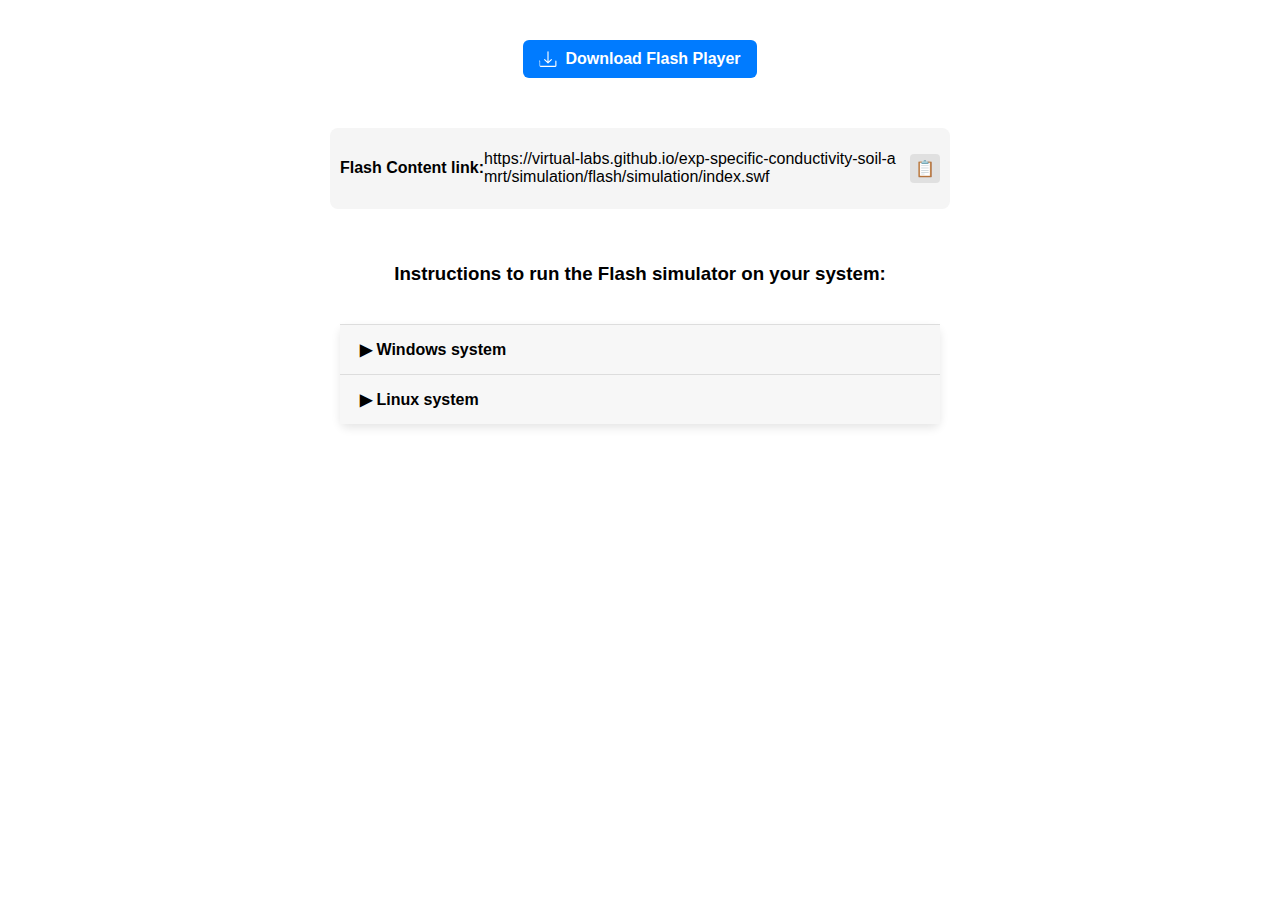
<file: simulation/index.html>
<!DOCTYPE html>
<html>
<head>
	<!-- Add CSS at the head of HTML file -->
    <link rel="stylesheet" href="./css/main.css">

</head>
<body>


<div class="download-section" style="text-align: center;">
    <a href="/exp-specific-conductivity-soil-amrt/simulation/flash/flashplayer.exe" class="download-link" download>
      <svg xmlns="http://www.w3.org/2000/svg" width="18" height="18" fill="white" viewBox="0 0 16 16">
        <path d="M.5 9.9V14a1 1 0 0 0 1 1h13a1 1 0 0 0 1-1V9.9a.5.5 0 0 0-1 0V14H1V9.9a.5.5 0 0 0-1 0z"/>
        <path d="M7.646 11.854a.5.5 0 0 0 .708 0l3-3a.5.5 0 0 0-.708-.708L8.5 10.293V1.5a.5.5 0 0 0-1 0v8.793L5.354 8.146a.5.5 0 1 0-.708.708l3 3z"/>
      </svg>
      Download Flash Player
    </a>
    <!-- <img src="./flash/figure1.jpg" alt="Flash Player Illustration"> -->
  </div>

	<div class="copy-container">
    <p><h4>Flash Content link: </h4> </p>
  <span class="link-text" id="copyText">https://virtual-labs.github.io/exp-specific-conductivity-soil-amrt/simulation/flash/simulation/index.swf</span>
  <div class="copy-icon" onclick="copyLink()">
    📋
  </div>
  <div class="tooltip" id="tooltip">Copied!</div>
</div><br><br>

<h3>Instructions to run the Flash simulator on your system:</h3>
<div class="accordion">
  <!-- Windows Accordion -->
  <div class="accordion-item">
    <div class="accordion-header" onclick="toggleAccordion(this)">
      ▶ Windows system
    </div>
    <div class="accordion-body">
      <div><strong>Step 1:</strong> Open Flash Player<br><img src="images/figure1.jpg" alt="Flash Debugger"></div>
      <div><strong>Step 2:</strong> Copy the Flash content link by clicking the 📋 icon provided above.</div>
      <div><strong>Step 3:</strong> Click <em>File → Open</em> from the Flash Player menu.</div>
      <div><strong>Step 4:</strong> Paste the Flash content link in the Open window of the Flash Player and click the OK button.<br><img src="images/figure2.jpg" alt="Open Flash Link"></div>
    </div>
  </div>

  <!-- Linux Accordion -->
  <div class="accordion-item">
    <div class="accordion-header" onclick="toggleAccordion(this)">
      ▶ Linux system
    </div>
    <div class="accordion-body">
      <div><strong>Step 1:</strong> Install <code>Wine</code> on your Linux system.</div>
      <div>For Ubuntu <code>sudo apt update</code><br><code>sudo apt install wine</code></div>
      <div>For Fedora <code>sudo dnf install wine</code></div>
      <div><strong>Step 2:</strong> Open terminal and navigate to the folder where the Flash Player is downloaded.</div>
      <div><strong>Step 3:</strong> Open the Flash Player using <code>wine flashplayer.exe</code>.<br><img src="images/figure1.jpg" alt="Flash Debugger"></div>
      <div><strong>Step 4:</strong> Copy the Flash content link by clicking the 📋 icon provided above.</div>
      <div><strong>Step 5:</strong> Click <em>File → Open</em> from the Flash Player menu.</div>
      <div><strong>Step 6:</strong> Paste the Flash content link in the Open window of the Flash Player and click OK.<br><img src="images/figure2.jpg" alt="Open Flash Link"></div>
    </div>
  </div>
</div>


	<!-- Add JS at the bottom of HTML file --> 
        <script src="./js/main.js"></script>
<script src="../assets/js/iframeResize.js"></script>
        
        </body>
</html>
</file>
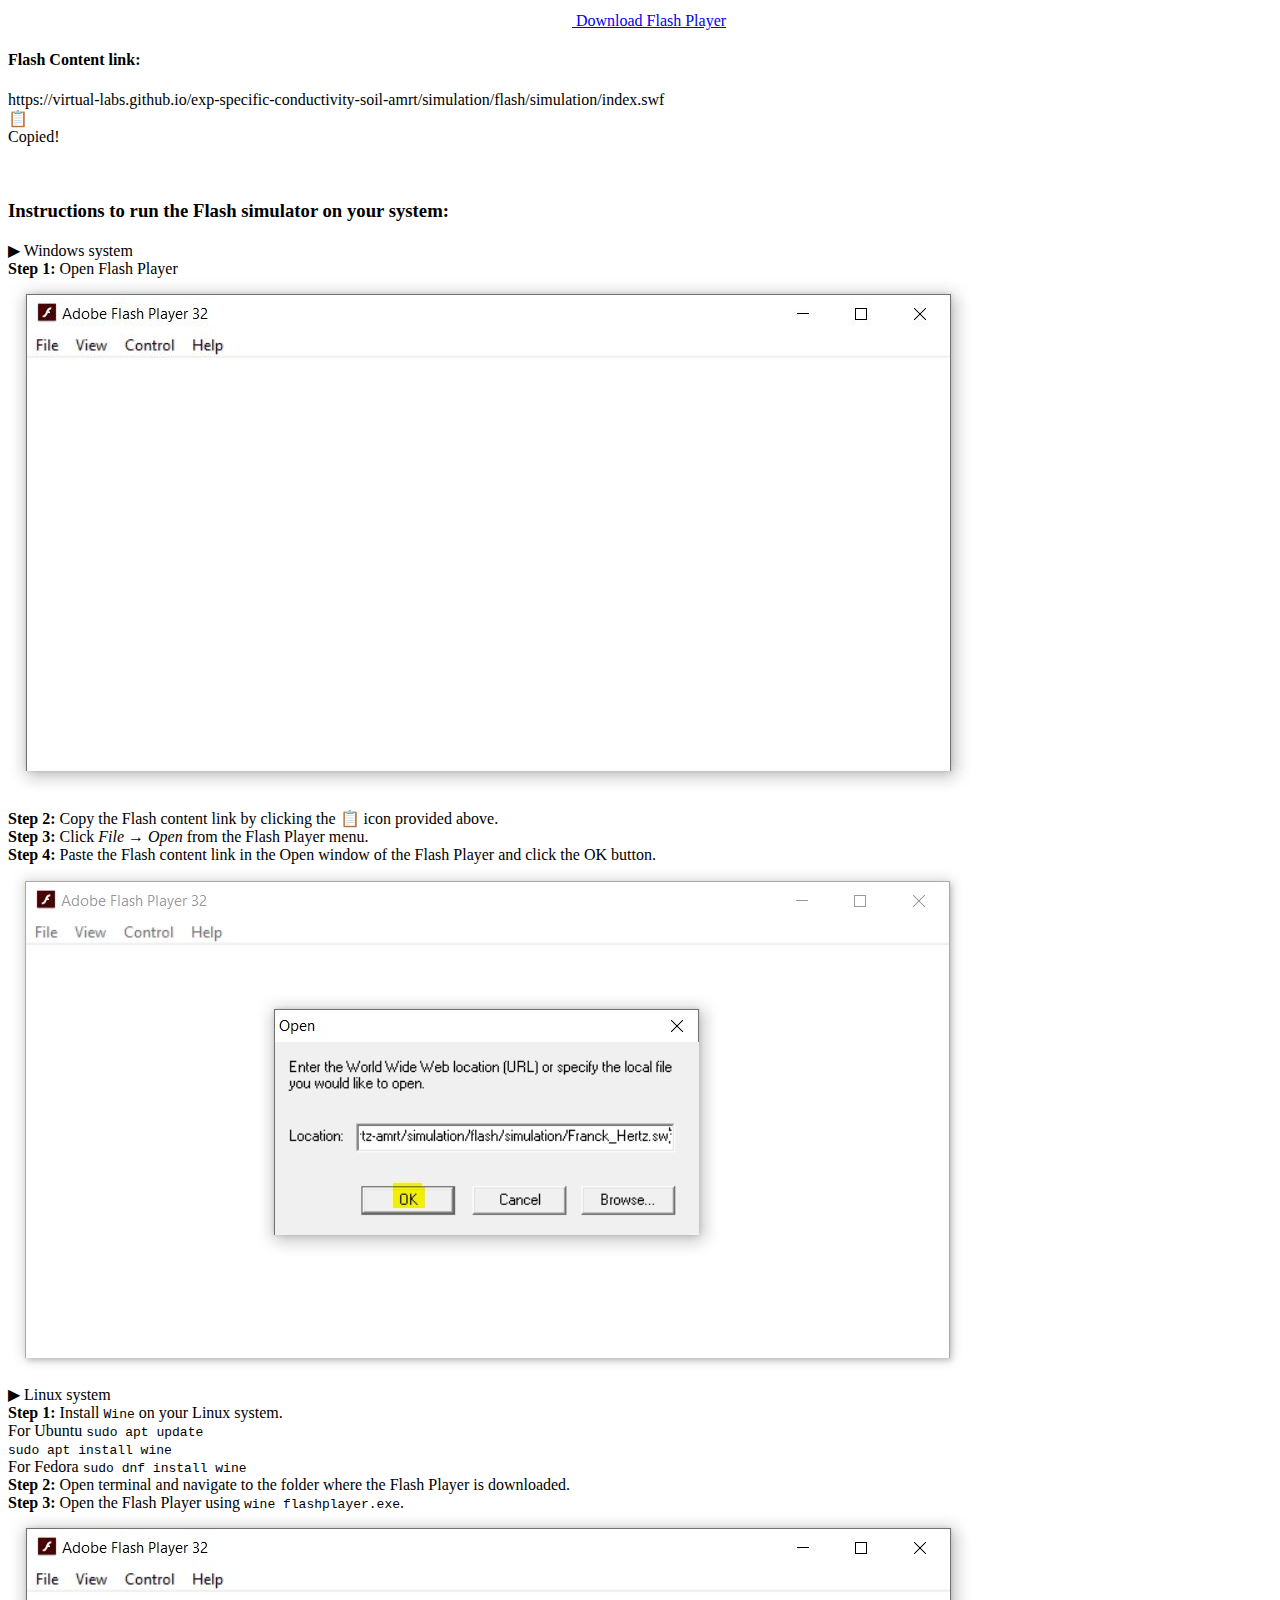
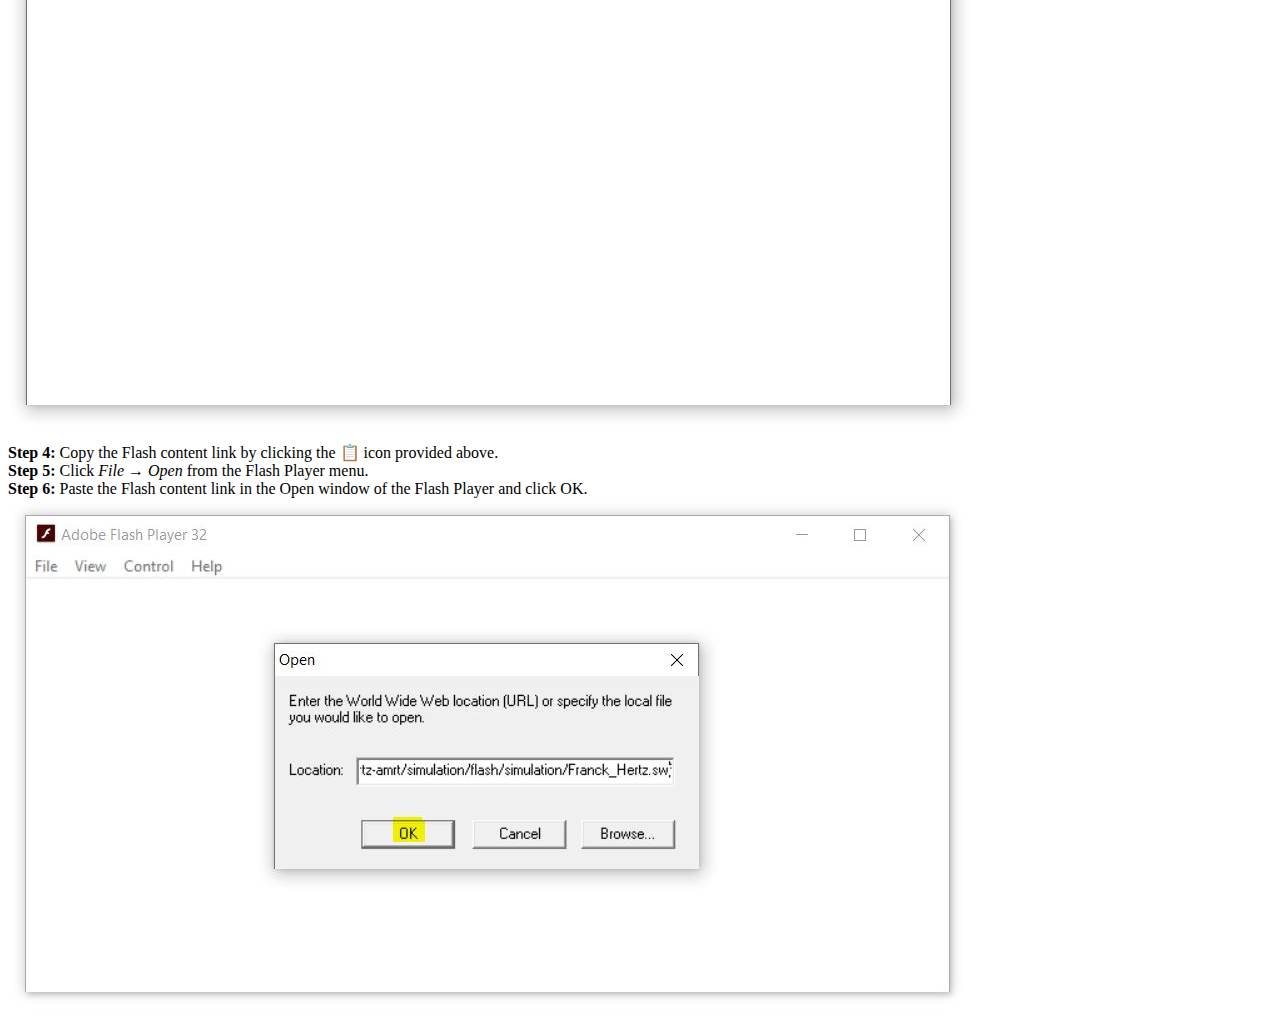
<file: experiment/simulation/index.html>
<!DOCTYPE html>
<html>
<head>
	<!-- Add CSS at the head of HTML file -->
    <link rel="stylesheet" href="./css/main.css">

</head>
<body>


<div class="download-section" style="text-align: center;">
    <a href="flash/flashplayer.exe" class="download-link" download>
      <svg xmlns="http://www.w3.org/2000/svg" width="18" height="18" fill="white" viewBox="0 0 16 16">
        <path d="M.5 9.9V14a1 1 0 0 0 1 1h13a1 1 0 0 0 1-1V9.9a.5.5 0 0 0-1 0V14H1V9.9a.5.5 0 0 0-1 0z"/>
        <path d="M7.646 11.854a.5.5 0 0 0 .708 0l3-3a.5.5 0 0 0-.708-.708L8.5 10.293V1.5a.5.5 0 0 0-1 0v8.793L5.354 8.146a.5.5 0 1 0-.708.708l3 3z"/>
      </svg>
      Download Flash Player
    </a>
    <!-- <img src="./flash/figure1.jpg" alt="Flash Player Illustration"> -->
  </div>

	<div class="copy-container">
    <p><h4>Flash Content link: </h4> </p>
  <span class="link-text" id="copyText">https://virtual-labs.github.io/exp-specific-conductivity-soil-amrt/simulation/flash/simulation/index.swf</span>
  <div class="copy-icon" onclick="copyLink()">
    📋
  </div>
  <div class="tooltip" id="tooltip">Copied!</div>
</div><br><br>

<h3>Instructions to run the Flash simulator on your system:</h3>
<div class="accordion">
  <!-- Windows Accordion -->
  <div class="accordion-item">
    <div class="accordion-header" onclick="toggleAccordion(this)">
      ▶ Windows system
    </div>
    <div class="accordion-body">
      <div><strong>Step 1:</strong> Open Flash Player<br><img src="images/figure1.jpg" alt="Flash Debugger"></div>
      <div><strong>Step 2:</strong> Copy the Flash content link by clicking the 📋 icon provided above.</div>
      <div><strong>Step 3:</strong> Click <em>File → Open</em> from the Flash Player menu.</div>
      <div><strong>Step 4:</strong> Paste the Flash content link in the Open window of the Flash Player and click the OK button.<br><img src="images/figure2.jpg" alt="Open Flash Link"></div>
    </div>
  </div>

  <!-- Linux Accordion -->
  <div class="accordion-item">
    <div class="accordion-header" onclick="toggleAccordion(this)">
      ▶ Linux system
    </div>
    <div class="accordion-body">
      <div><strong>Step 1:</strong> Install <code>Wine</code> on your Linux system.</div>
      <div>For Ubuntu <code>sudo apt update</code><br><code>sudo apt install wine</code></div>
      <div>For Fedora <code>sudo dnf install wine</code></div>
      <div><strong>Step 2:</strong> Open terminal and navigate to the folder where the Flash Player is downloaded.</div>
      <div><strong>Step 3:</strong> Open the Flash Player using <code>wine flashplayer.exe</code>.<br><img src="images/figure1.jpg" alt="Flash Debugger"></div>
      <div><strong>Step 4:</strong> Copy the Flash content link by clicking the 📋 icon provided above.</div>
      <div><strong>Step 5:</strong> Click <em>File → Open</em> from the Flash Player menu.</div>
      <div><strong>Step 6:</strong> Paste the Flash content link in the Open window of the Flash Player and click OK.<br><img src="images/figure2.jpg" alt="Open Flash Link"></div>
    </div>
  </div>
</div>


	<!-- Add JS at the bottom of HTML file --> 
        <script src="./js/main.js"></script>
</body>
</html>
</file>
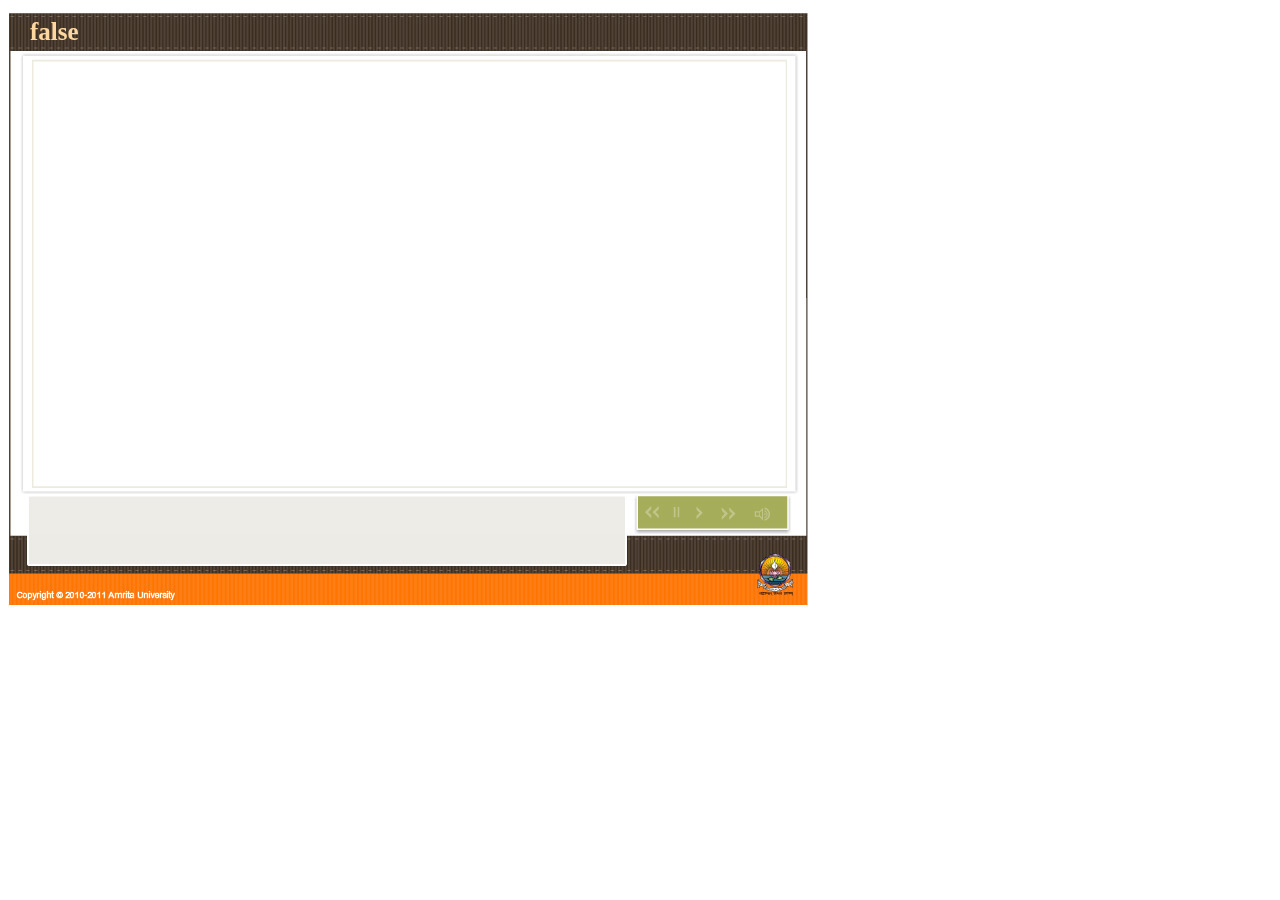
<file: Common/Templates/html5/olab_new/index.html>
<!--
Developed under a Research grant from NMEICT, MHRD 
by 
Amrita CREATE (Center for Research in Advanced Technologies for Education), 
VALUE (Virtual Amrita Laboratories Universalizing Education)
Amrita University, India 2009 - 2013
http://www.amrita.edu/create
-->
<!DOCTYPE html>
<html lang="en">
<head>
<meta charset="UTF-8" />
<title>index</title>
<script>

 function getValue( name ) {
   
  name = name.replace(/[\[]/,"\\\[").replace(/[\]]/,"\\\]");
  var regexS = "[\\?&]"+name+"=([^&#]*)";
  var regex = new RegExp( regexS );
  var results = regex.exec( window.location.href );
  if( results != null )
    return results[1];
  else
    return false;
  }

  var URL_param = getValue( 'videoID' );
  
 var title = decodeURI(getValue('title' )); 
 
  var lan = getValue( 'lan' );
  
  var lanStr= "?hl="+lan+"&cc_lang_pref=fr&cc_load_policy=1";
 
 /* if (lan=="fr-FR") {
	  lanStr= "&hl=fr&cc_lang_pref=fr&cc_load_policy=1";	  	 
  }else{
	   lanStr= "";
  }*/

/* if(title=="1"){
	  title="Separating Components of a Mixture";
  } else if(title=="2"){
	  title="Properties of Acids and Bases";
  }else if(title=="3"){
	  title="Properties of Acetic Acid";
  } else if(title=="4"){
	  title="Laws of Reflection of Sound";
  }else if(title=="5"){
	  title="Determination of Density of Solid";
  } 
  else if(title=="6"){
	  title="Action of Water on Quick Lime";
  } 
   else if(title=="7"){
	  title="Decomposition Reaction";
  } 
   else if(title=="8"){
	  title="Chemical Reactions";
  } 
     else if(title=="9"){
	  title="Bell Jar Experiment";
  } 
    else if(title=="10"){
	  title="Pressure Exerted by a Solid Iron Cuboid on Sand";
  } 
      else if(title=="11"){
	  title="Verification of Archimedes' Principle";
  }
    else if(title=="12"){
	  title="Determination of Density of Solid";
  } 
    else if(title=="13"){
	  title="Relative Reactivity of Metals";
  } 
   else if(title=="14"){
	  title="Distinguish Between Mixture and Compound ";
  } 
    else if(title=="15"){
	  title="Equivalent Resistance of Resistors in Series";
  } 
	
	  else if(title=="16"){
	  title="Equivalent Resistance of Resistors in Parallel";
  } 
     else if(title=="17"){
	  title="Verification of Newton's Second Law";
  } 
    else if(title=="18"){
	  title="Melting Point of Ice";
  } 
   else if(title=="19"){
	  title="Boiling Point of Water";
  } 
    else if(title=="20"){
	  title="Single Displacement Reaction";
  } 
     else if(title=="21"){
	  title="Double Displacement Reaction";
  } 
	  else if(title=="22"){
	  title="pH Determination";
  } 
    else if(title=="23"){
	  title="Distinguishing Between Solutions";
  } 
   else if(title=="24"){
	  title="Separation of Mixtures Using Different Techniques";
  } 
  else if(title=="25"){
	  title="Velocity of a Pulse Propagated Through a Slinky";
  } 
  else if(title=="26"){
	  title="The Law of Conservation of Mass";
  } 
   else if(title=="27"){
	  title="Saponification-The process of Making Soap";
  } 
   else if(title=="28"){
	  title="Cleaning Capacity of Soap";
  } 
    else if(title=="29"){
	  title="Detection of Adulterant in Dal";
  } 
   else if(title=="30"){
	  title="Detection of Starch in Food Samples";
  } 
   else if(title=="31"){
	  title="Imbibition by Raisins";
  } else if(title=="32"){
	  title="Importance of Light in Photosynthesis";
  } else if(title=="33"){
	  title="Demonstration of Stomata on a Leaf Peel";
  } else if(title=="34"){
	  title="Onion and Cheek Cells";
  } else if(title=="35"){
	  title="Plant and Animal Tissues";
  } else if(title=="36"){
	  title="Asexual Reproduction in Amoeba and Yeast";
  }else if(title=="37"){
	  title="Embryo of Dicot Seeds";
  }else if(title=="38"){
	  title="Life Cycle of a Mosquito";
  }else if(title=="39"){
	  title="Force Required to Move a Wooden Block";
  }else if(title=="40"){
	  title="Separation of Components of a Mixture";
  }else if(title=="41"){
	  title="Newton's Third Law of Motion";
  }else if(title=="42"){
	  title="Role of Carbon dioxide During Respiration";
  }else if(title=="43"){
	  title="To determine the mass of an object using a beam balance";
  }else if(title=="44"){
    title="Boiling Point of an Organic Compound";
  } else if(title=="45"){
	  title="Spherometer";
  }else if(title=="46"){
	  title="Quantitative Estimation";
  }else if(title=="47"){
	  title="Chemical Equilibrium";
  }else if(title=="48"){
	  title="Ohm's Law";
  }else if(title=="49"){
	  title="Rate of Transpiration";
  }else if(title=="50"){
	  title="Study of Osmosis";
  }else if(title=="51"){
	  title="Qualitative Analysis of Proteins";
  }else if(title=="52"){
	  title="Determination of Emf of a Cell";
  }else if(title=="53"){
	  title="Friction";
  }else if(title=="54"){
	  title="Parallelogram Law of Vectors";
  }else if(title=="55"){
	  title="Melting Point of an Organic Compound";
  }else if(title=="56"){
	  title="Purification of Impure Samples by Crystallization";
  }else if(title=="57"){
	  title="Study of Pollen Germination";
  }else if(title=="58"){
	  title="Paper Chromatography";
  }else if(title=="59"){
	  title="Vernier Callipers";
  }else if(title=="60"){
    title="Study of Plasmolysis";
  }else if(title=="61"){
    title="Detection of Elements: Lassaigne’s Test";
  } else if(title=="62"){
    title="Paper Chromatography";
  }else if(title=="63"){
    title="Viscosity";
  }else if(title=="64"){
    title="Helical Spring";
  }else if(title=="65"){
    title="Simple Pendulum";
  }else if(title=="66"){
    title="Detection of Urea in Urine";
  }else if(title=="67"){
    title="Inclined Plane";
  }
  else if(title=="68"){
    title="Effectiveness of Different Common Oils in Forming Emulsions";
  }else if(title=="69"){
    title="Basic Laboratory Techniques";
  }else if(title=="70"){
    title="Boyle's Law";
  }else if(title=="71"){
    title="Detection of Albumin in Urine";
  }else if(title=="72"){
    title="Detection of Bile Salt in Urine";
  }else if(title=="73"){
    title="Screw Gauge";
  }else if(title=="74"){
    title="Kinetics Study on the Reaction between Iodide Ions and Hydrogen Peroxide";
  }else if(title=="75"){
    title="Characteristics of Dicot and Monocot Stem and Root";
  }else if(title=="76"){
    title="Kinetics Study on the Reaction between Potassium Iodate and Sodium Sulphite";
  }else if(title=="77"){
    title="Preparation of Inorganic Compounds";
  }else if(title=="78"){
    title="Detection of Sugar in Urine";
  }else if(title=="79"){
    title="Study of Stomatal Distribution on Leaves";
  }else if(title=="80"){
    title="Combination Reaction";
  }else if(title=="81"){
    title="Studies on Turbidity, pH and Microbial Presence in Water";
  }else if(title=="82"){
    title="Young's Modulus";
  }else if(title=="83"){
    title="Qualitative analysis of carbohydrates";
  }else if(title=="84"){
    title="Qualitative Analysis of Oils and Fats";
  }else if(title=="85"){
    title="Refraction Through a Glass Slab";
  }else if(title=="86"){
    title="Determination of Focal Length";
  }else if(title=="87"){
    title="Determination of Concentration of KMnO4 Solution";
  }else if(title=="88"){
    title="Preparation of Organic Compounds";
  }else if(title=="89"){
    title="Surface Tension";
  } */

	function init() {
      var canvas = document.getElementById("canvas");
      var ctx = canvas.getContext("2d");
      draw(ctx);
	   var canvas = document.getElementById("canvas2");
      var ctx2 = canvas.getContext("2d");

      draw2(ctx2);
    }

    function draw(ctx) {

      // layer1/Linked File
      ctx.save();
      ctx.save();
      ctx.transform(1.000, 0.000, 0.000, 1.000, 400.0, 300.0);
      ctx.drawImage(document.getElementById("image1"), -400.0, -300.0);
      ctx.restore();
      ctx.restore();
    }
	 function draw2(ctx2) {
      // layer1/Separating components of a mixture sublimation
      ctx2.save();
      if(getValue( 'title' )=="74" || getValue( 'title' )=="76"){
        ctx2.font = "Bold 20.0px 'Times New Roman'";
      }else {
        ctx2.font = "Bold 25.0px 'Times New Roman'";
      }
      ctx2.fillStyle = "rgb(252, 215, 160)";
      ctx2.fillText(title, 0.0, 24.9);
      ctx2.restore();
    }
	
	
	
  </script>
</head>
<body onLoad="init()">
<canvas id="canvas" width="800" height="600"></canvas>
<canvas id="canvas2" style="position:absolute; left:30px; top:15px;  z-index:3;" width="690" height="35"></canvas>
<img alt="Linked File" id="image1" style="display: none" src="olab_temp.jpg" />
<script language="javascript" >
//alert("<iframe  style=\"position:absolute; left:30px; top:60px;  z-index:2;\" width=\"760\" height=\"427.5\" src=\"http:\/\/www.youtube.com\/embed\/"+URL_param+lanStr+"&rel=0?controls=0&autoplay=0&showinfo=0&iv_load_policy=3\"  frameborder=\"0\" allowfullscreen><\/iframe>");
document.write("<iframe  style=\"position:absolute; left:30px; top:60px;  z-index:2;\" width=\"760\" height=\"427.5\" src=\"http:\/\/www.youtube.com\/embed\/"+URL_param+lanStr+"&rel=0&controls=1&autoplay=0&showinfo=0&iv_load_policy=3\"  frameborder=\"0\" allowfullscreen><\/iframe>");
</script>
</body>
</html>
</file>
<file: simulation/css/main.css>
/* You CSS goes in here */
body {
  display: flex;
  flex-direction: column;
  align-items: center; /* Horizontal centering */
  min-height: 100vh;
  margin: 0;
  font-family: Arial, sans-serif;
  padding: 20px;
  box-sizing: border-box;
}

.download-section {
  background: #fff;
  padding: 20px;
  border-radius: 12px;
  /* box-shadow: 0 4px 10px rgba(0, 0, 0, 0.1); */
  /* max-width: 400px; */
  margin-bottom: 30px;
}

.download-link {
  display: inline-flex;
  align-items: center;
  background-color: #007bff;
  color: white;
  padding: 10px 16px;
  border-radius: 6px;
  text-decoration: none;
  font-weight: bold;
  transition: background-color 0.3s ease;
}

.download-link:hover {
  background-color: #0056b3;
}

.download-link svg {
  margin-right: 8px;
}
.copy-container {
  display: flex;
  align-items: center;
  background: #f5f5f5;
  padding: 10px;
  border-radius: 8px;
  max-width: 600px;
  font-family: Arial, sans-serif;
  position: relative;
}

.link-text {
  flex: 1;
  word-break: break-all;
}

.copy-icon {
  cursor: pointer;
  padding: 5px;
  margin-left: 10px;
  background-color: #e0e0e0;
  border-radius: 4px;
  transition: background-color 0.2s;
}

.copy-icon:hover {
  background-color: #ccc;
}

.tooltip {
  position: absolute;
  right: 0;
  top: -25px;
  background: #333;
  color: #fff;
  padding: 3px 8px;
  font-size: 12px;
  border-radius: 4px;
  opacity: 0;
  transition: opacity 0.3s;
  pointer-events: none;
}

.tooltip.show {
  opacity: 1;
}

img {
  max-width: 100%;
  height: auto;
  border-radius: 8px;
  margin-top: 20px;
}

.accordion {
  max-width: 600px;
  width: 100%;
  background: #fff;
  border-radius: 8px;
  margin-top: 20px;
  box-shadow: 0 4px 10px rgba(0, 0, 0, 0.1);
}

.accordion-item {
  border-top: 1px solid #ddd;
}

.accordion-header {
  padding: 15px 20px;
  cursor: pointer;
  background-color: #f7f7f7;
  font-weight: bold;
  transition: background-color 0.3s ease;
}

.accordion-header:hover {
  background-color: #e9ecef;
}

.accordion-body {
  display: none;
  padding: 15px 20px;
  line-height: 1.6;
  background-color: #fff;
}

.accordion-body img {
  max-width: 100%;
  margin: 10px 0;
  border-radius: 6px;
  box-shadow: 0 2px 6px rgba(0, 0, 0, 0.1);
}

.accordion-item.active .accordion-body {
  display: block;
}
</file>
<file: experiment/simulation/css/main.css>
/* You CSS goes in here */
</file>
